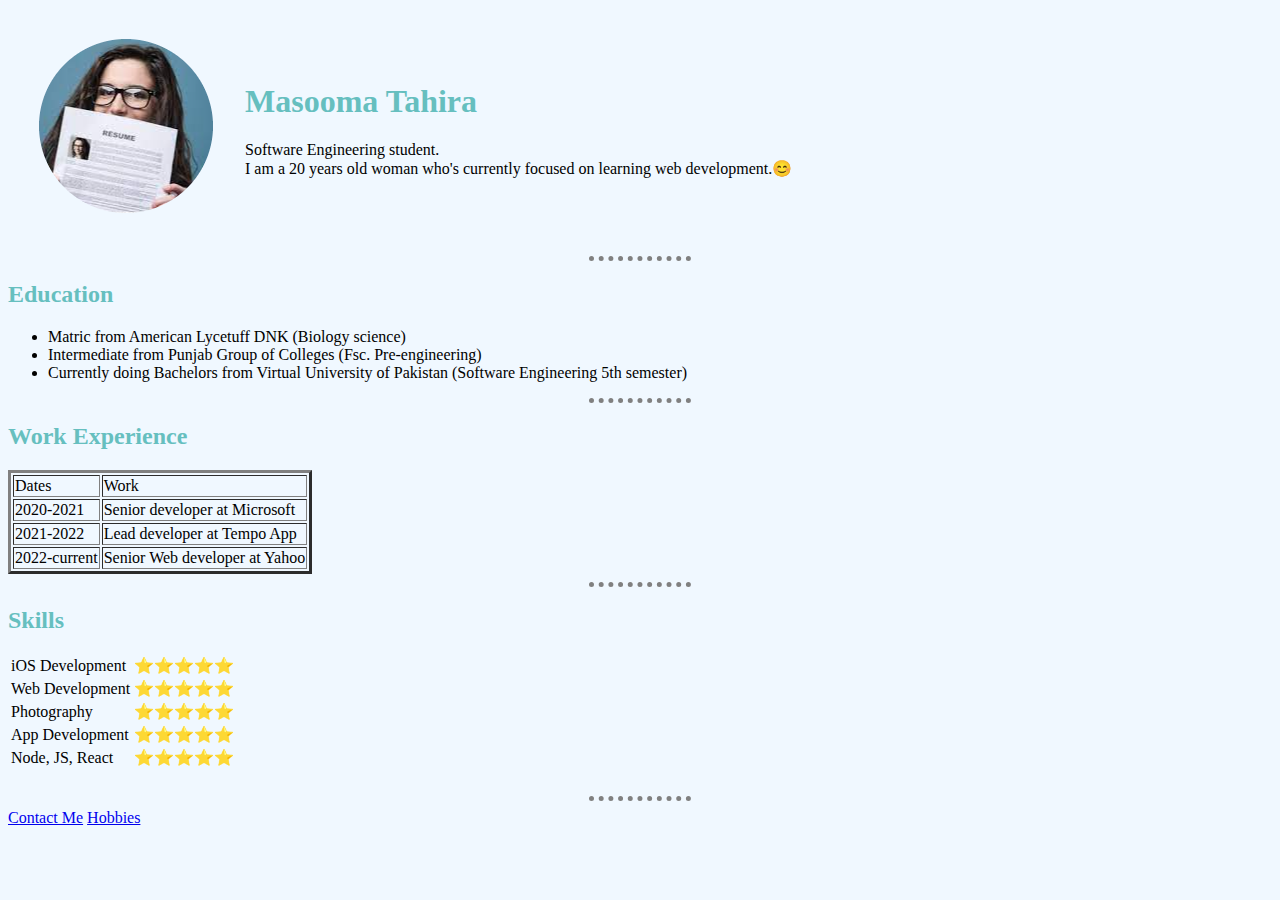
<file: index.html>
<!DOCTYPE html>
<html lang="en">
<head>
    <meta charset="UTF-8">
    <meta http-equiv="X-UA-Compatible" content="IE=edge">
    <meta name="viewport" content="width=device-width, initial-scale=1.0">
    <title>Masooma's CV</title>
    <link rel="stylesheet" href="styles.css">
</head>
<body>
    <table cellspacing="30">
        <tr>
            <td><img src="pfp-modified.png" alt="my profile picture"></td>
                <td><h1>Masooma Tahira</h1>
                    <p>Software Engineering student.<br>I am a 20 years old woman who's currently focused on learning web development.😊</p></td>
        </tr>
    </table>
    
    <hr>
    <h2>Education</h2>
    <p>
        <ul>
            <li>Matric from American Lycetuff DNK (Biology science)</li>
            <li>Intermediate from Punjab Group of Colleges (Fsc. Pre-engineering)</li>
            <li>Currently doing Bachelors from Virtual University of Pakistan (Software Engineering 5th semester)</li>
        </ul>
    </p>
    <hr>
    <h2>Work Experience</h2>
    <table border="3">
        <tr>
            <td>Dates</td>
            <td>Work</td>
        </tr>
        <tr>
            <td>2020-2021</td>
            <td>Senior developer at Microsoft</td>
        </tr>
        <tr>
            <td>2021-2022</td>
            <td>Lead developer at Tempo App</td>
        </tr>
        <tr>
            <td>2022-current</td>
            <td>Senior Web developer at Yahoo</td>
        </tr>
    </table>
    <hr>
    <h2>Skills</h2>
    <table>
        <tr>
            <td>iOS Development</td>
            <td>⭐️⭐️⭐️⭐️⭐️</td>
        </tr>
        <tr>
            <td>Web Development</td>
            <td>⭐️⭐️⭐️⭐️⭐️</td>
        </tr>
        <tr>
            <td>Photography</td>
            <td>⭐️⭐️⭐️⭐️⭐️</td>
        </tr>
        <td>App Development</td>
        <td>⭐️⭐️⭐️⭐️⭐️</td>
        <tr>
            <td>Node, JS, React</td>
            <td>⭐️⭐️⭐️⭐️⭐️</td>
        </tr>
    </tr>
    </table>
    <br>
    <hr>
        <a href="contact-me.html">Contact Me</a>
        <a href="hobbies.html">Hobbies</a>
</body>
</html>
</file>
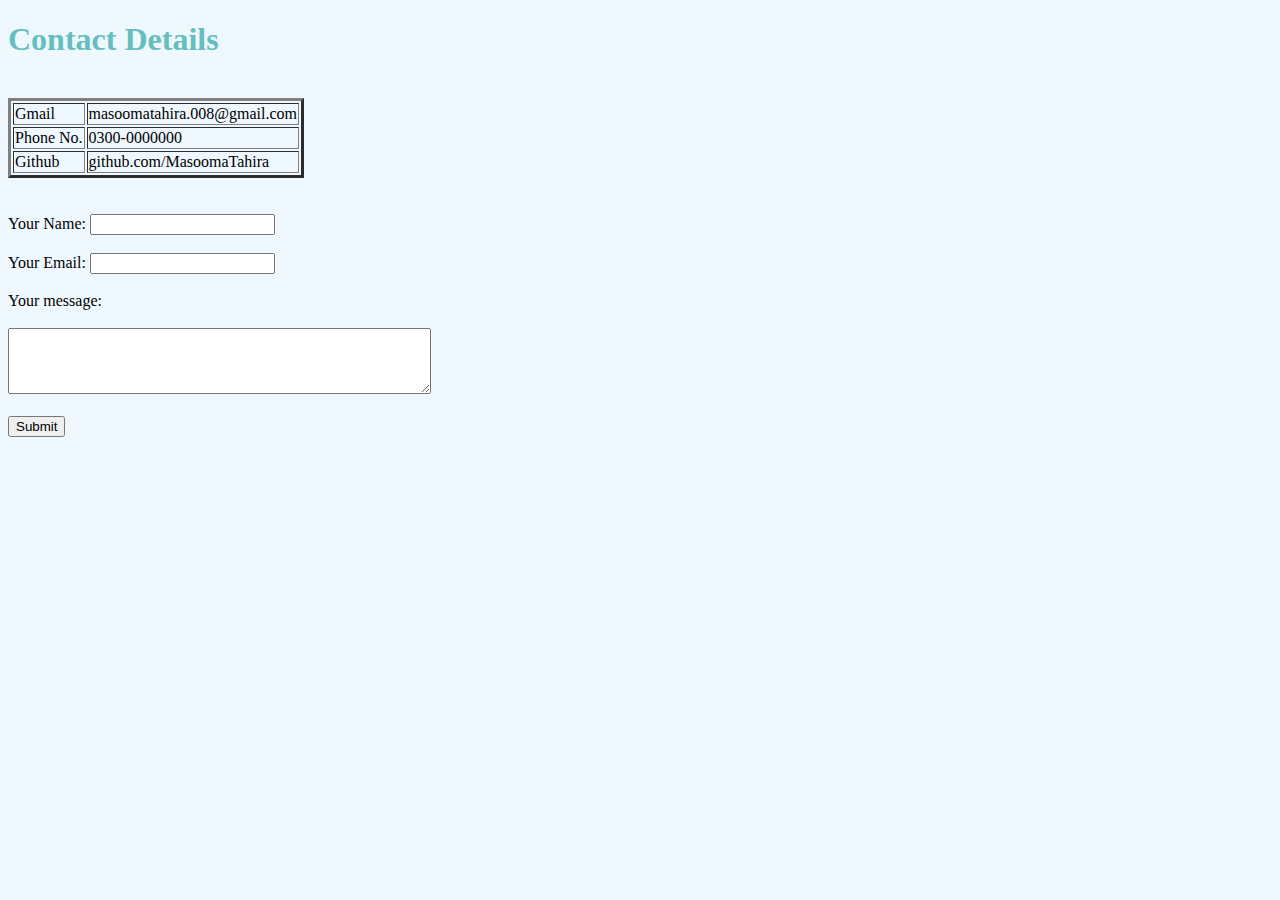
<file: contact-me.html>
<!DOCTYPE html>
<html lang="en">
<head>
    <meta charset="UTF-8">
    <meta http-equiv="X-UA-Compatible" content="IE=edge">
    <meta name="viewport" content="width=device-width, initial-scale=1.0">
    <title>Contact Me</title>
    <link rel="stylesheet" href="styles.css">
</head>
<body>
    <h1>Contact Details</h1>
    <table border="3">
        <tr>
            <td>Gmail</td>
            <td>masoomatahira.008@gmail.com</td>
        </tr>
        <tr>
            <td>Phone No.</td>
            <td>0300-0000000</td>
        </tr>
        <tr>
            <td>Github</td>
            <td>github.com/MasoomaTahira</td>
            <br>
        </tr>
    </table>
            <br><br>
            <form action="handle_form_data.htmls">
            <label for="Name">Your Name:</label>
            <input type="text" name="Your Name" id="Name"><br><br>
            <label for="Email">Your Email:</label>
            <input type="text" name="Your Email" id="Email"><br><br>
            <label for="Your message">Your message:</label><br><br>
            <textarea name="message" id="message" cols=50" rows="4"></textarea><br><br>
            <input type="submit" value="Submit">
        </form>
</body>
</html>
</file>
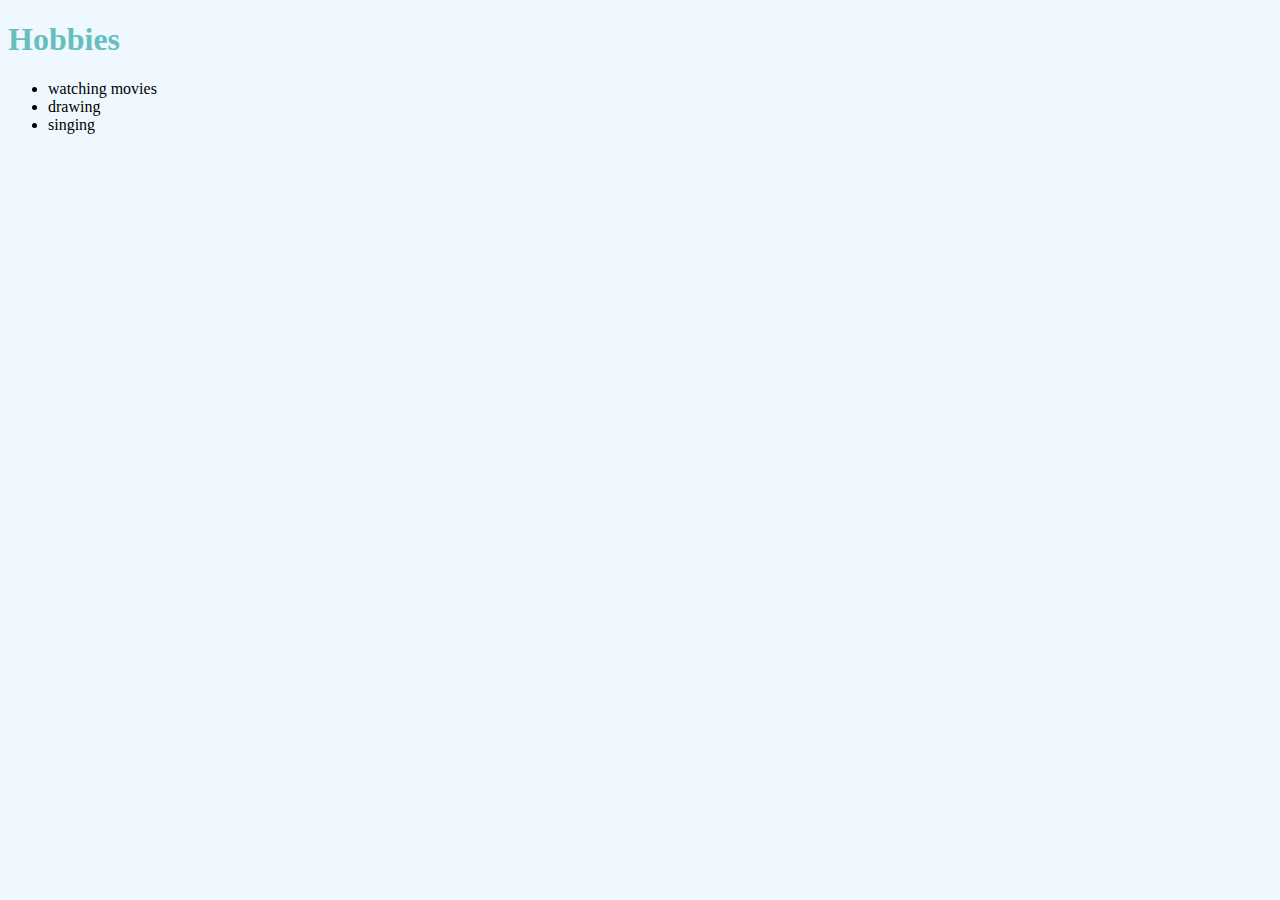
<file: hobbies.html>
<!DOCTYPE html>
<html lang="en">
<head>
    <meta charset="UTF-8">
    <meta http-equiv="X-UA-Compatible" content="IE=edge">
    <meta name="viewport" content="width=device-width, initial-scale=1.0">
    <title>Hobbies</title>
    <link rel="stylesheet" href="styles.css">
</head>
<body>
    <h1>Hobbies</h1>
    <ul>
        <li>watching movies</li>
        <li>drawing</li>
        <li>singing</li>
    </ul>
</body>
</html>
</file>
<file: styles.css>
body {
    background-color:aliceblue;
}
hr {
        border-style: none;
        border-top-style: dotted;
        border-color: grey;
        border-width: 5px;
        width: 8%;
        
    }
h1, h2 {
    color: #66BFBF;
}
</file>
